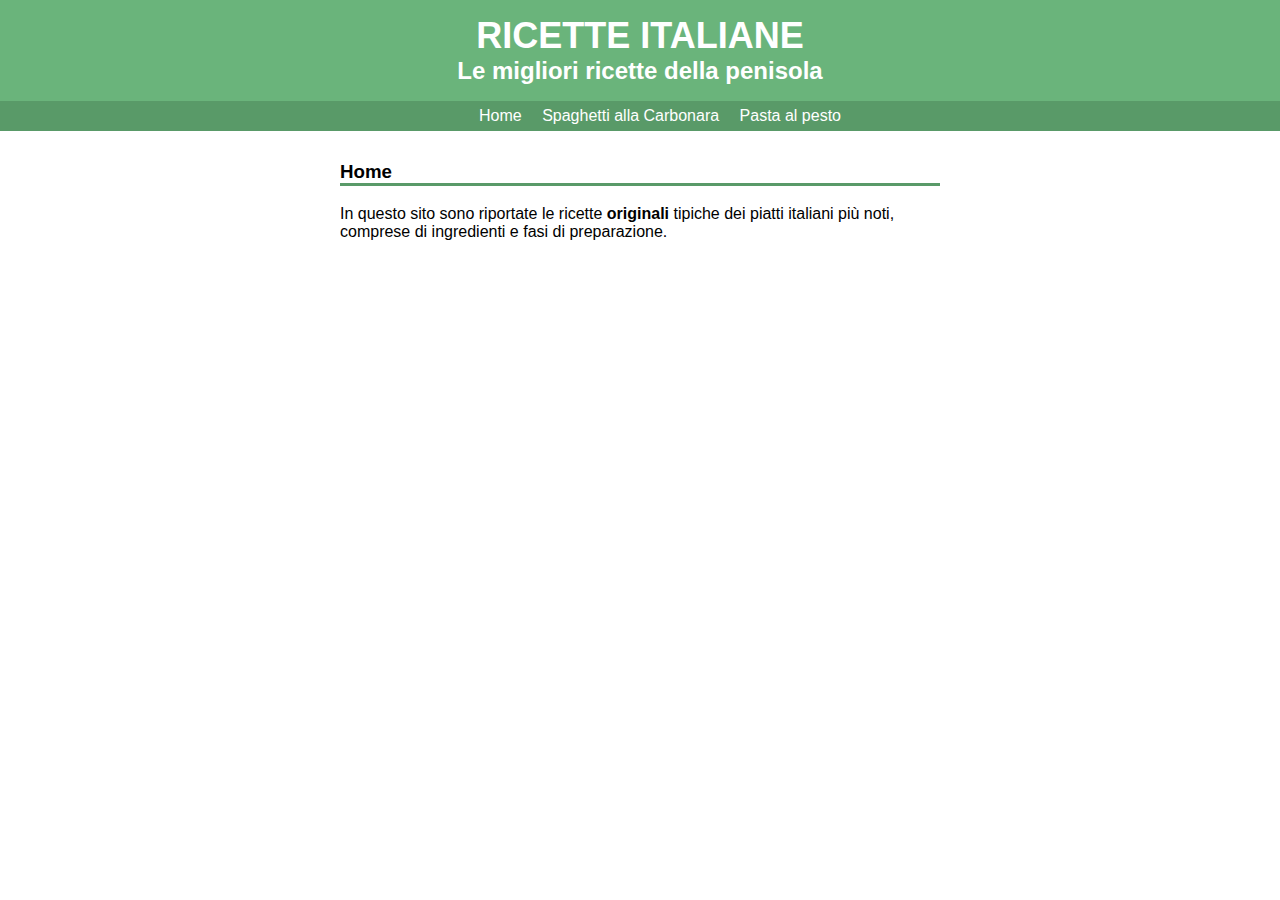
<file: index.html>
<!DOCTYPE html>
<html>
     <head>
      <meta charset="UTF-8">
        <title>Ricette Italiane</title>
        <link rel="stylesheet" type="text/css" href="style/main.css">
     </head>
     <body>
        <div id="header">
          <a href="index.html" id="head">
          <h1>Ricette italiane</h1>
          <h2>Le migliori ricette della penisola</h2>
        </a>
           <ul id="nav">
             <li><a href="index.html">Home</a></li>
             <li><a href="carbonara.html">Spaghetti alla Carbonara</a></li>
             <li><a href="pesto.html">Pasta al pesto</a></li>
              
           </ul>
        </div>
        <div id="content">
          <h3>Home</h3>
          <p>In questo sito sono riportate le ricette <b>originali</b> tipiche dei piatti italiani più noti, comprese di ingredienti e fasi di preparazione.</p>
     </div>

     </body>
</html>
</file>
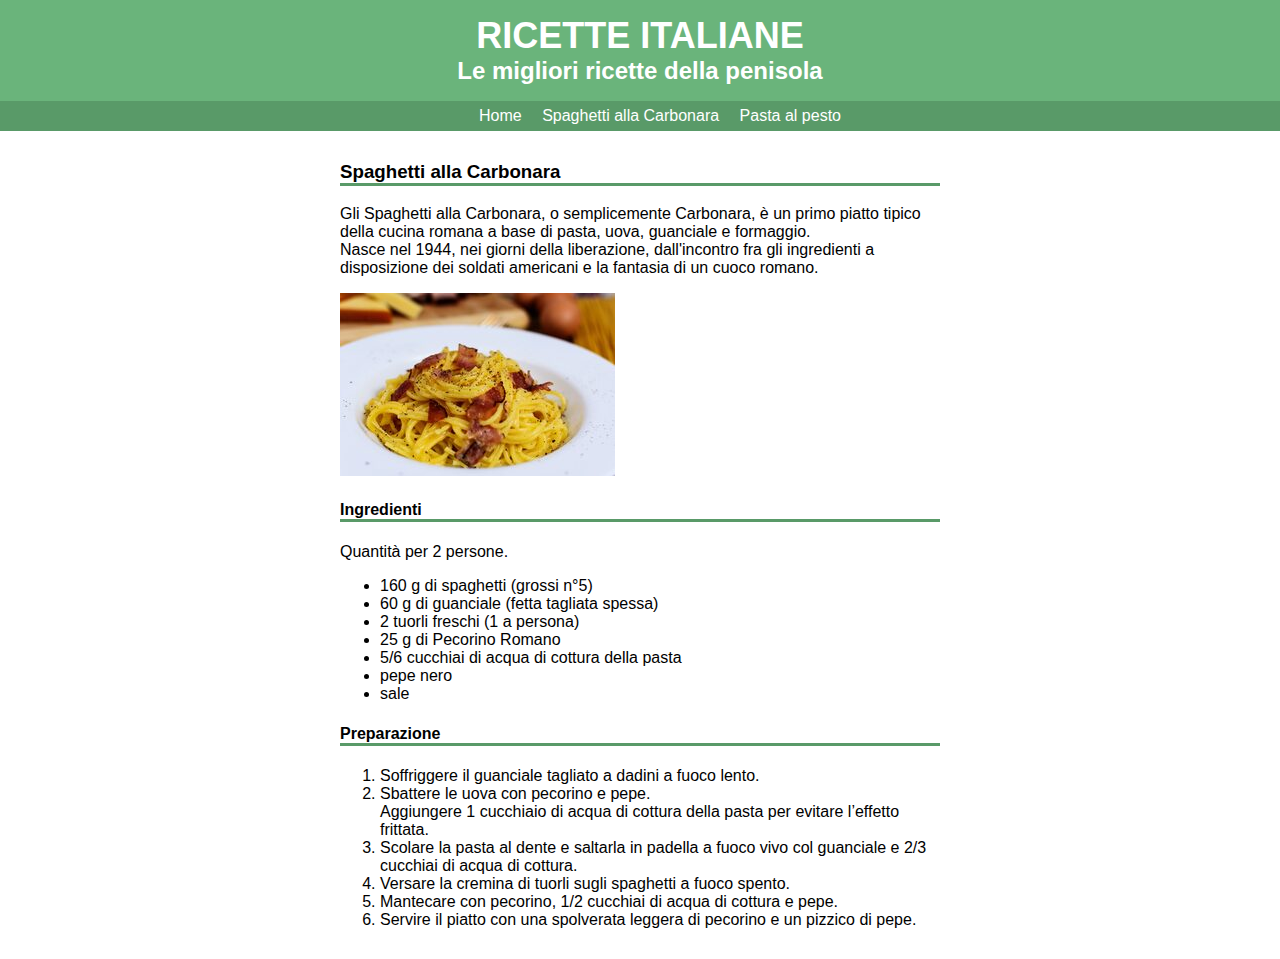
<file: carbonara.html>
<!DOCTYPE html>
<html>
     <head>
      <meta charset="UTF-8">
        <title>Ricette Italiane</title>
        <link rel="stylesheet" type="text/css" href="style/main.css">
     </head>
     <body>
     	<div id="header">
        <a href="index.html" id="head">
     	  <h1>Ricette italiane</h1>
     	  <h2>Le migliori ricette della penisola</h2>
      </a>
           <ul id="nav">
             <li><a href="index.html">Home</a></li>
             <li><a href="carbonara.html">Spaghetti alla Carbonara</a></li>
              <li><a href="pesto.html">Pasta al pesto</a></li>
              
           </ul>
        </div>
      <div id="content">
     	  <h3>Spaghetti alla Carbonara</h3>
        <p>Gli Spaghetti alla Carbonara, o semplicemente Carbonara, è un primo piatto tipico della cucina romana a base di pasta, uova, guanciale e formaggio.<br> Nasce nel 1944, nei giorni della liberazione, dall'incontro fra gli ingredienti a disposizione dei soldati americani e la fantasia di un cuoco romano. </p>
        <img src="immagini/carbonara.jpg" alt="Spaghetti alla Carbonara">
     	  <h4>Ingredienti</h4>
        <p>Quantità per 2 persone.</p>
     	<ul>
     		<li>160 g di spaghetti (grossi n°5)</li>
        <li>60 g di guanciale (fetta tagliata spessa)</li>
     		<li>2 tuorli freschi (1 a persona)</li>
     		<li>25 g di Pecorino Romano</li>
     		<li>5/6 cucchiai di acqua di cottura della pasta</li>
        <li>pepe nero</li>
        <li>sale</li>
     	</ul>
     	<h4>Preparazione</h4>
     	<ol>
     		<li>Soffriggere il guanciale tagliato a dadini a fuoco lento.</li>
     		<li>Sbattere le uova con pecorino e pepe.<br> Aggiungere 1 cucchiaio di acqua di cottura della pasta per evitare l’effetto frittata.</li>
     		<li>Scolare la pasta al dente e saltarla in padella a fuoco vivo col guanciale e 2/3 cucchiai di acqua di cottura.</li>
     		<li>Versare la cremina di tuorli sugli spaghetti a fuoco spento.</li>
     		<li>Mantecare con pecorino, 1/2 cucchiai di acqua di cottura e pepe.</li>
        <li>Servire il piatto con una spolverata leggera di pecorino e un pizzico di pepe.</li>
     	</ol>
     </div>

     </body>
</html>
</file>
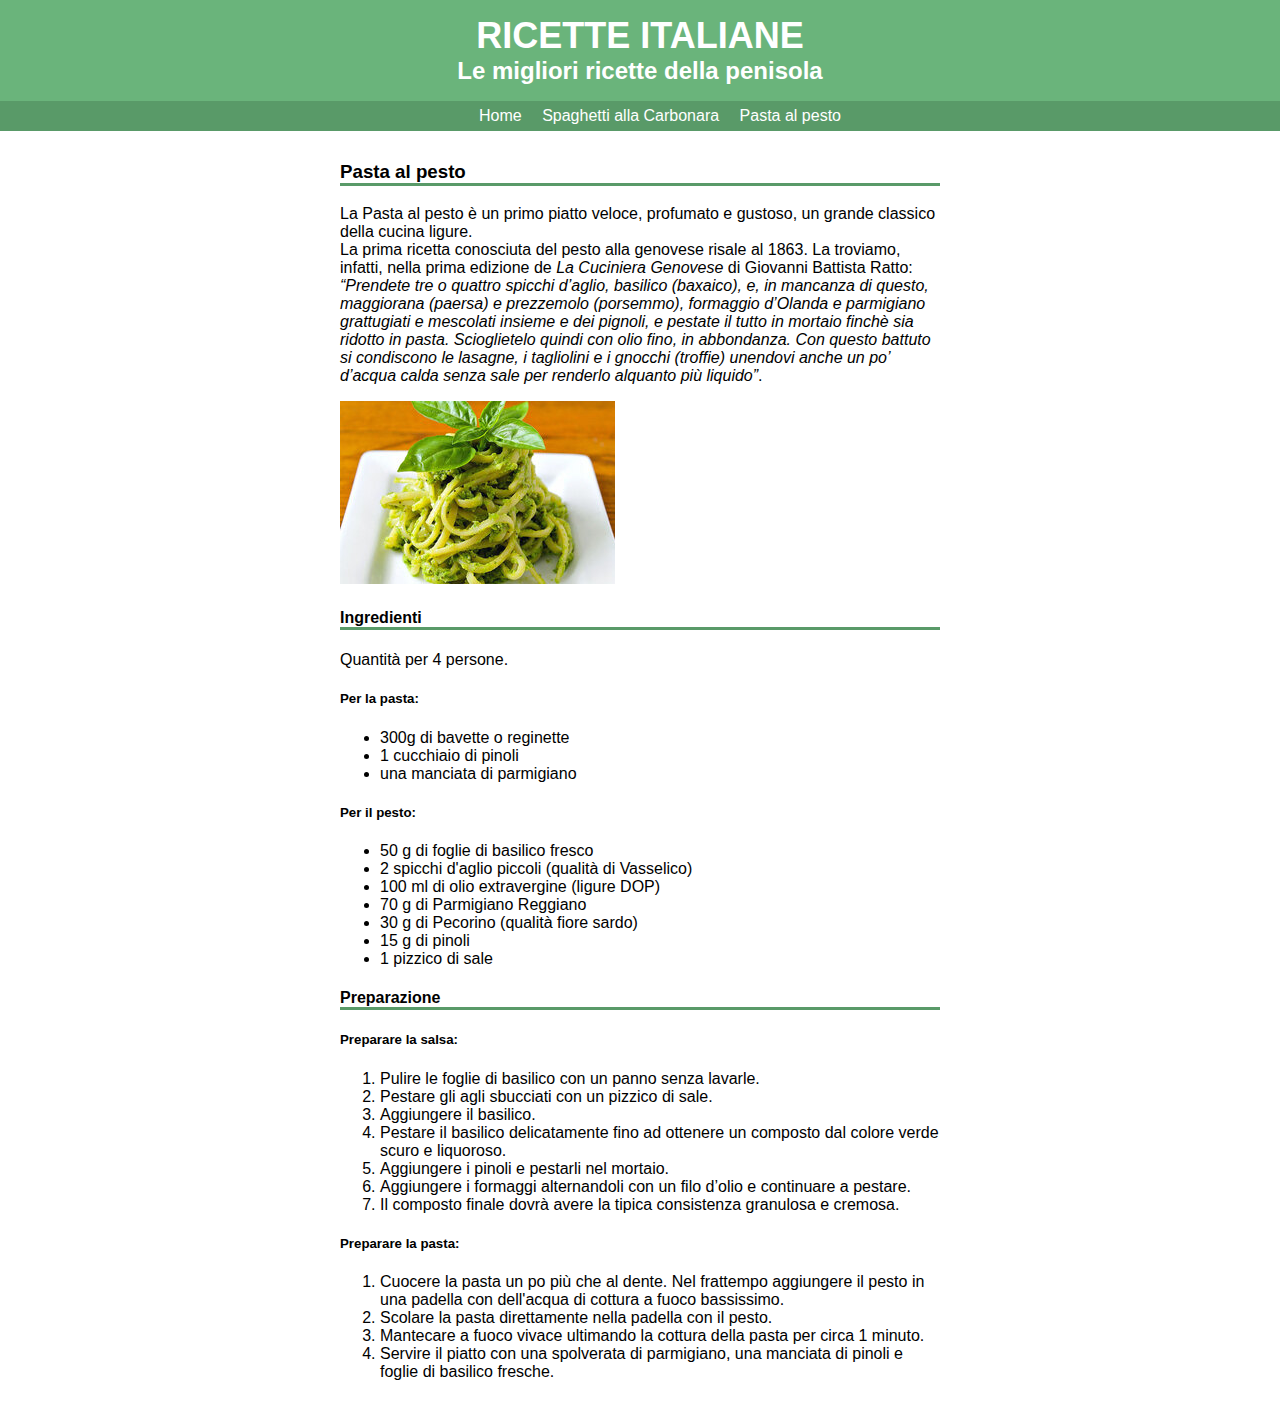
<file: pesto.html>
<!DOCTYPE html>
<html>
     <head>
      <meta charset="UTF-8">
        <title>Ricette Italiane</title>
        <link rel="stylesheet" type="text/css" href="style/main.css">
     </head>
     <body>
     	<div id="header">
        <a href="index.html" id="head">
     	  <h1>Ricette italiane</h1>
     	  <h2>Le migliori ricette della penisola</h2>
      </a>
           <ul id="nav">
             <li><a href="index.html">Home</a></li>
             <li><a href="carbonara.html">Spaghetti alla Carbonara</a></li>
             <li><a href="pesto.html">Pasta al pesto</a></li>
              
           </ul>
        </div>
        <div id="content">
     	  <h3>Pasta al pesto</h3>
          <p>La Pasta al pesto è un primo piatto veloce, profumato e gustoso, un grande classico della cucina ligure.<br>La prima ricetta conosciuta del pesto alla genovese risale al 1863. La troviamo, infatti, nella prima edizione de <i>La Cuciniera Genovese</i> di Giovanni Battista Ratto:<br> <i>“Prendete tre o quattro spicchi d’aglio, basilico (baxaico), e, in mancanza di questo, maggiorana (paersa) e prezzemolo (porsemmo), formaggio d’Olanda e parmigiano grattugiati e mescolati insieme e dei pignoli, e pestate il tutto in mortaio finchè sia ridotto in pasta. Scioglietelo quindi con olio fino, in abbondanza. Con questo battuto si condiscono le lasagne, i tagliolini e i gnocchi (troffie) unendovi anche un po’ d’acqua calda senza sale per renderlo alquanto più liquido”</i>.</p>
        <img src="immagini/pesto.jpg" alt="Pasta al pesto">
     	  <h4>Ingredienti</h4>
          <p>Quantità per 4 persone.</p>
          <h5>Per la pasta:</h5>
          <ul>
     		<li>300g di bavette o reginette</li>
     		<li>1 cucchiaio di pinoli</li>
     		<li>una manciata di parmigiano</li>
     	</ul>
          <h5>Per il pesto:</h5>
          <ul>
              <li>50 g di foglie di basilico fresco</li>
              <li>2 spicchi d'aglio piccoli (qualità di Vasselico)</li>
              <li>100 ml di olio extravergine (ligure DOP)</li>
              <li>70 g di Parmigiano Reggiano</li>
              <li>30 g di Pecorino (qualità fiore sardo)</li>
              <li>15 g di pinoli</li>
              <li>1 pizzico di sale</li>
          </ul>
     	<h4>Preparazione</h4>
        <h5>Preparare la salsa:</h5>
     	<ol>
     		<li>Pulire le foglie di basilico con un panno senza lavarle.</li>
     		<li>Pestare gli agli sbucciati con un pizzico di sale.
            <li>Aggiungere il basilico.</li>
            <li>Pestare il basilico delicatamente fino ad ottenere un composto dal colore verde scuro e liquoroso.</li>
     		<li>Aggiungere i pinoli e pestarli nel mortaio.</li>
     		<li>Aggiungere i formaggi alternandoli con un filo d’olio e continuare a pestare.</li>
     		<li>Il composto finale dovrà avere la tipica consistenza granulosa e cremosa.</li>
     	</ol>
        <h5>Preparare la pasta:</h5>
        <ol>
            <li>Cuocere la pasta un po più che al dente. Nel frattempo aggiungere il pesto in una padella con dell'acqua di cottura a fuoco bassissimo.</li>
            <li>Scolare la pasta direttamente nella padella con il pesto.</li>
            <li>Mantecare a fuoco vivace ultimando la cottura della pasta per circa 1 minuto.</li>
            <li>Servire il piatto con una spolverata di parmigiano, una manciata di pinoli e foglie di basilico fresche.</li>
        </ol>
     </div>

     </body>
</html>
</file>
<file: style/main.css>
/**************** GENERAL ***************/
body {
	font-family: Corbel, Arial, sans-serif;
	margin: 0;
}
a {
	color: #000000;
	text-decoration: none;
}
/**************** HEADER ****************/
#header {
	background-color: #6ab47b;
}
h1 {
	font-size: 36px;
	margin: 0;
	text-align: center;
	padding: 15px 0 0 0;
	color: #ffffff;
	text-transform: uppercase;
}
h2 {
	text-align: center;
	margin: 0;
	color: #ffffff;
}
#nav {
	background-color: #599a68;
	text-align: center;
	list-style-type: none;
}
#nav li {
	display: inline-block;
	padding: 6px 8px 6px 8px;
}
#nav li a {
	color: #ffffff;
}
#nav li:hover {
	background-color: #6ab47b;
}
/**************** CONTENT ****************/
#content {
   width: 600px;
   margin: 30px auto;
}
#content h4 {
	border-bottom: #599a68 solid 3px;
}
#content h3 {
	border-bottom: #599a68 solid 3px;
}
</file>
